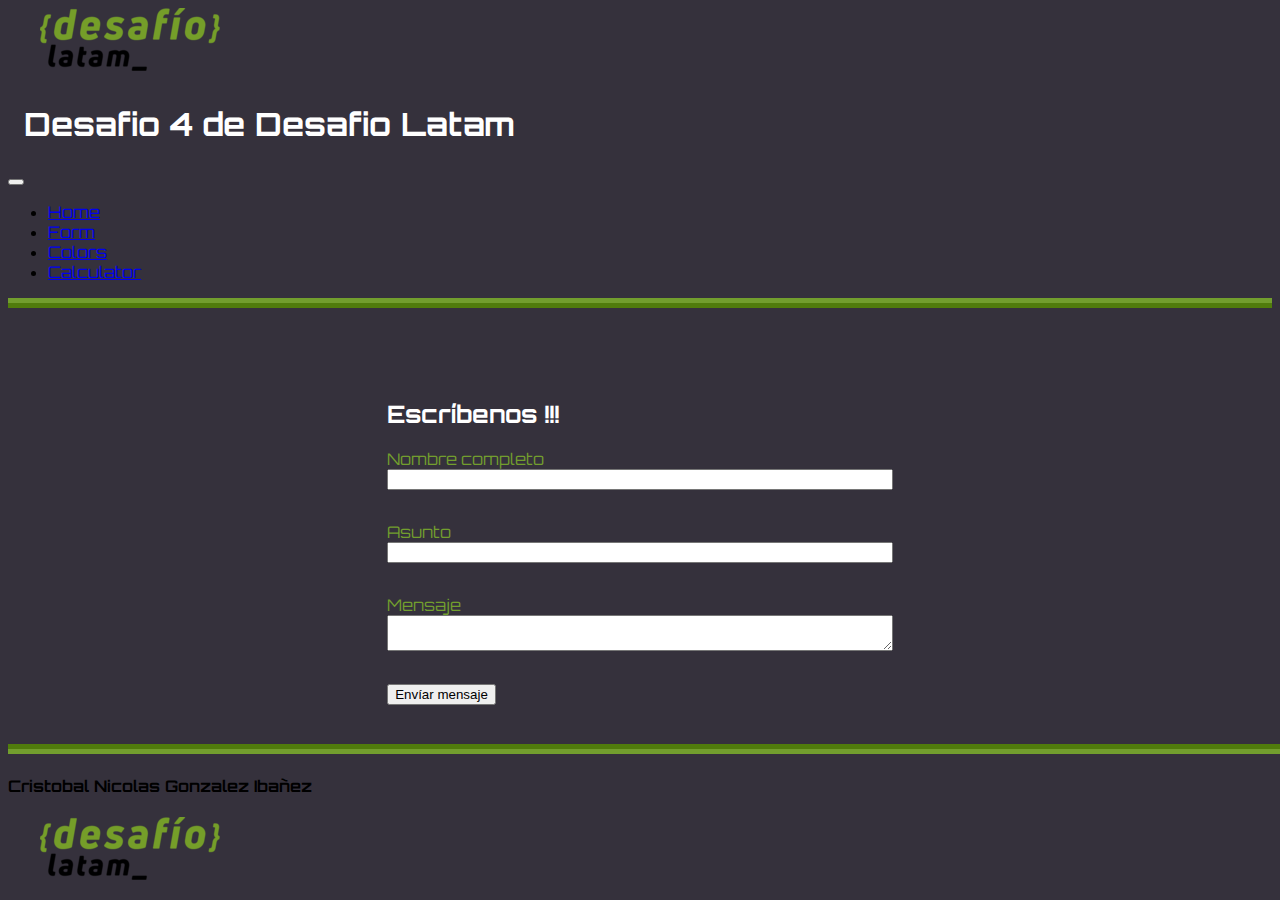
<file: ejercicio1.html>
<!DOCTYPE html>
<html lang="en">

<head>
    <meta charset="UTF-8">
    <link rel="shortcut icon" href="assets/img/favicon.png">
    <link href="https://fonts.googleapis.com/css2?family=Orbitron:wght@400;700&display=swap" rel="stylesheet">
    <link href="https://cdn.jsdelivr.net/npm/bootstrap@5.1.1/dist/css/bootstrap.min.css" rel="stylesheet" integrity="sha384-F3w7mX95PdgyTmZZMECAngseQB83DfGTowi0iMjiWaeVhAn4FJkqJByhZMI3AhiU" crossorigin="anonymous"/>
    <link rel="stylesheet" href="assets/css/style.css" />
    <title>Desafio 4 de Desafio Latam</title>
</head>

<body>
    <nav class="navbar navbar-expand-lg navbar-dark">
        <div class="container-fluid">
          <a class="navbar-brand" href="#"><img src="assets/img/logo.png" alt="Logo de Desafio Latam" class="main-logo"></a>
          <h1 class="text-center">Desafio 4 de Desafio Latam</h1>
          <button class="navbar-toggler w-100" type="button" data-bs-toggle="collapse" data-bs-target="#navbarNav" aria-controls="navbarNav" aria-expanded="false" aria-label="Toggle navigation">
            <span class="navbar-toggler-icon"></span>
          </button>
          <div class="collapse navbar-collapse" id="navbarNav">
            <ul class="navbar-nav me-5">
              <li class="nav-item">
                <a class="nav-link active" aria-current="page" href="./index.html">Home</a>
              </li>
              <li class="nav-item">
                <a class="nav-link" href="./ejercicio1.html">Form</a>
              </li>
              <li class="nav-item">
                <a class="nav-link" href="./ejercicio2.html">Colors</a>
              </li>
              <li class="nav-item">
                <a class="nav-link" href="./ejercicio3.html">Calculator</a>
              </li>
            </ul>
          </div>
        </div>
    </nav>
    <div>
        <div style="width: 40%;margin: 6rem auto; color:#729E2E;">
            <h2 style="color: #fff;">
                Escríbenos !!!
            </h2>
            <div class="resultado" style="color:green;font-style: italic">
            </div>
            <form id="formulario">
                <div>
                    <div style="display: flex;flex-direction: column;">
                        <label>
                            Nombre completo
                        </label>
                        <input id="nombre" type="text">
                        <p class="errorNombre" style="color:red;font-style: italic;"></p>
                    </div>
                    <div style="display: flex;flex-direction: column;">
                        <label>
                            Asunto
                        </label>
                        <input id="asunto" type="text">
                        <p class="errorAsunto" style="color:red;font-style: italic;"></p>
                    </div>
                </div>
                <div style="display: flex;flex-direction: column;">
                    <label>
                        Mensaje
                    </label>
                    <textarea id="mensaje"></textarea>
                    <p class="errorMensaje" style="color:red;font-style: italic;"></p>
                </div>
                <div>
                    <button id="botton" type="submit">
                        Envíar mensaje
                    </button>
                </div>
            </form>
        </div>
    </div>
    <footer style="position:absolute; bottom: 0; width: 100%;">
        <div class="container mt-1">
            <div class="row">
                <div class="col-md-6 text-center text-light">
                    <h4 class="mt-4">Cristobal Nicolas Gonzalez Ibañez</h4>
                </div>
                <div class="col-md-6 text-center">
                    <img src="assets/img/logo.png" alt="Logo de Desafio Latam" class="main-logo mt-2">
                </div>
            </div>
        </div>
    </footer>
    <script>
        const regExp = /[A-Z]/i;
        const inputsToValidate = [document.getElementById('nombre'),
                                  document.getElementById('asunto'), 
                                  document.getElementById('mensaje')];
        const errorMsg = document.querySelectorAll('p');
        const result = document.getElementsByClassName('resultado');
        const form = document.getElementById('formulario');
        let bool;

        let validation = (toValidate) =>{
            if (regExp.test(toValidate)) return true;
            return false;
        }

        function sendForm(){
            bool = true;
            result[0].innerHTML = '';
            inputsToValidate.forEach((currentItem, index) => {
                if(!validation(currentItem.value)){
                    errorMsg[index].innerHTML =  `El ${currentItem.id} es requerido`;
                    bool = false;
                }else{
                    errorMsg[index].innerHTML = '';
                }
            });
            if (bool) result[0].innerHTML = 'Mensaje enviado con éxito !!!';
        }

        form.addEventListener('submit', (e) =>{
            e.preventDefault();
            sendForm();
        });
    </script>
</body>

</html>
</file>
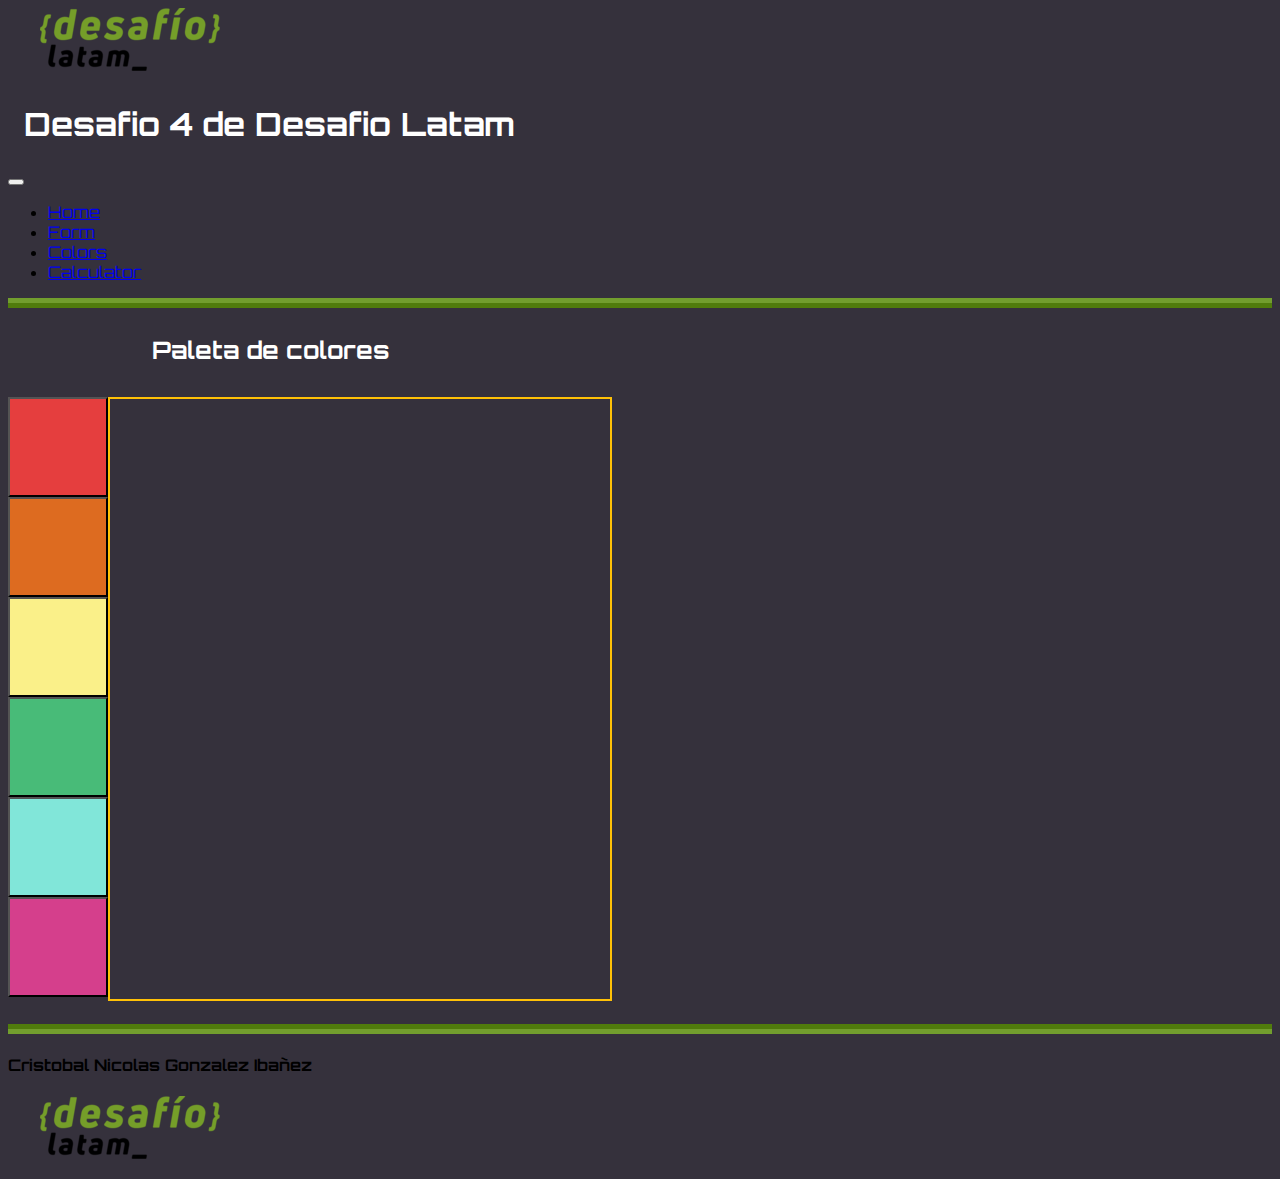
<file: ejercicio2.html>
<!DOCTYPE html>
<html lang="en">

<head>
    <meta charset="UTF-8">
    <link rel="shortcut icon" href="assets/img/favicon.png">
    <link href="https://fonts.googleapis.com/css2?family=Orbitron:wght@400;700&display=swap" rel="stylesheet">
    <link href="https://cdn.jsdelivr.net/npm/bootstrap@5.1.1/dist/css/bootstrap.min.css" rel="stylesheet" integrity="sha384-F3w7mX95PdgyTmZZMECAngseQB83DfGTowi0iMjiWaeVhAn4FJkqJByhZMI3AhiU" crossorigin="anonymous"/>
    <link rel="stylesheet" href="assets/css/style.css" />
    <title>Desafio 4 de Desafio Latam</title>
</head>

<body>
    <nav class="navbar navbar-expand-lg navbar-dark">
        <div class="container-fluid">
          <a class="navbar-brand" href="#"><img src="assets/img/logo.png" alt="Logo de Desafio Latam" class="main-logo"></a>
          <h1 class="text-center">Desafio 4 de Desafio Latam</h1>
          <button class="navbar-toggler w-100" type="button" data-bs-toggle="collapse" data-bs-target="#navbarNav" aria-controls="navbarNav" aria-expanded="false" aria-label="Toggle navigation">
            <span class="navbar-toggler-icon"></span>
          </button>
          <div class="collapse navbar-collapse" id="navbarNav">
            <ul class="navbar-nav me-5">
              <li class="nav-item">
                <a class="nav-link active" aria-current="page" href="./index.html">Home</a>
              </li>
              <li class="nav-item">
                <a class="nav-link" href="./ejercicio1.html">Form</a>
              </li>
              <li class="nav-item">
                <a class="nav-link" href="./ejercicio2.html">Colors</a>
              </li>
              <li class="nav-item">
                <a class="nav-link" href="./ejercicio3.html">Calculator</a>
              </li>
            </ul>
          </div>
        </div>
    </nav>
<div>
    <div>
        <h2 style="color: #fff; margin: 2rem 9rem">
            Paleta de colores
        </h2>
        <div style="display: flex;">
            <div style="display: flex;flex-direction: column;">
                <button id="btn-1" style="background-color: #e53e3e; width:100px;height: 100px;" type="button">
                </button>
                <button id="btn-2" style="background-color: #dd6b20; width:100px;height: 100px" type="button">
                </button>
                <button id="btn-3" style="background-color: #faf089; width:100px;height: 100px" type="button">
                </button>
                <button id="btn-4" style="background-color: #48bb78; width:100px;height: 100px" type="button">
                </button>
                <button id="btn-5" style="background-color: #81e6d9; width:100px;height: 100px" type="button">
                </button>
                <button id="btn-6" style="background-color: #d53f8c; width:100px;height: 100px" type="button">
                </button>
            </div>
            <div style="width: 500px;height: 600px">
                <div id="caja" style="border:2px solid #FFC107;width: 100%;height: 100%">
                </div>
            </div>
        </div>
    </div>
</div>
<footer>
    <div class="container mt-1">
        <div class="row">
            <div class="col-md-6 text-center text-light">
                <h4 class="mt-4">Cristobal Nicolas Gonzalez Ibañez</h4>
            </div>
            <div class="col-md-6 text-center">
                <img src="assets/img/logo.png" alt="Logo de Desafio Latam" class="main-logo mt-2">
            </div>
        </div>
    </div>
</footer>
    <script>
      document.addEventListener('click', (e) => {
        if (e.target.localName == 'button')
        document.getElementById('caja').style.backgroundColor = e.target.style.backgroundColor;
      })
    </script>
</body>

</html>
</file>
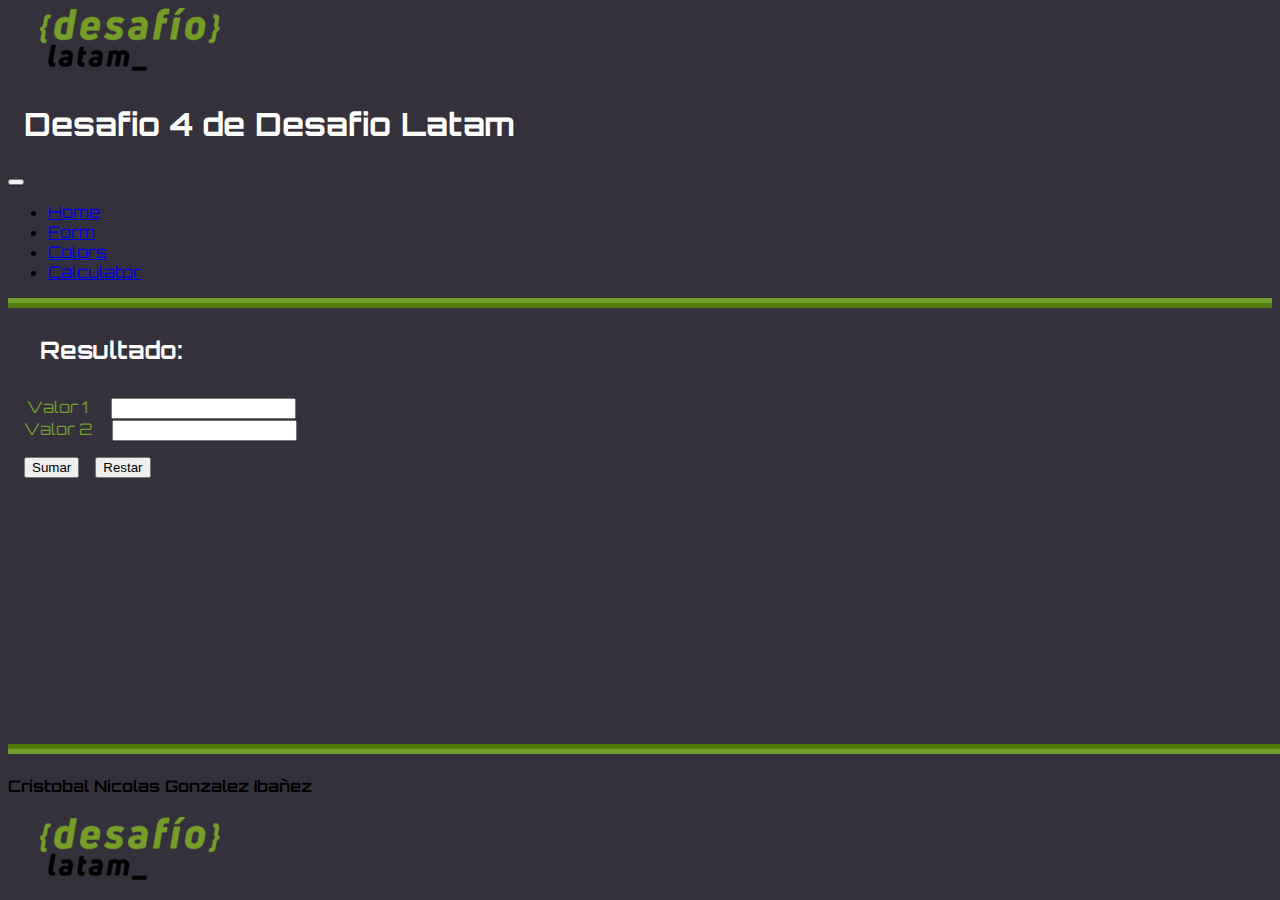
<file: ejercicio3.html>
<!DOCTYPE html>
<html lang="en">

<head>
    <meta charset="UTF-8">
    <link rel="shortcut icon" href="assets/img/favicon.png">
    <link href="https://fonts.googleapis.com/css2?family=Orbitron:wght@400;700&display=swap" rel="stylesheet">
    <link href="https://cdn.jsdelivr.net/npm/bootstrap@5.1.1/dist/css/bootstrap.min.css" rel="stylesheet" integrity="sha384-F3w7mX95PdgyTmZZMECAngseQB83DfGTowi0iMjiWaeVhAn4FJkqJByhZMI3AhiU" crossorigin="anonymous"/>
    <link rel="stylesheet" href="assets/css/style.css" />
    <title>Desafio 4 de Desafio Latam</title>
</head>

<body>
    <nav class="navbar navbar-expand-lg navbar-dark">
        <div class="container-fluid">
          <a class="navbar-brand" href="#"><img src="assets/img/logo.png" alt="Logo de Desafio Latam" class="main-logo"></a>
          <h1 class="text-center">Desafio 4 de Desafio Latam</h1>
          <button class="navbar-toggler w-100" type="button" data-bs-toggle="collapse" data-bs-target="#navbarNav" aria-controls="navbarNav" aria-expanded="false" aria-label="Toggle navigation">
            <span class="navbar-toggler-icon"></span>
          </button>
          <div class="collapse navbar-collapse" id="navbarNav">
            <ul class="navbar-nav me-5">
              <li class="nav-item">
                <a class="nav-link active" aria-current="page" href="./index.html">Home</a>
              </li>
              <li class="nav-item">
                <a class="nav-link" href="./ejercicio1.html">Form</a>
              </li>
              <li class="nav-item">
                <a class="nav-link" href="./ejercicio2.html">Colors</a>
              </li>
              <li class="nav-item">
                <a class="nav-link" href="./ejercicio3.html">Calculator</a>
              </li>
            </ul>
          </div>
        </div>
    </nav>
    <div>
        <div>
            <h2 style="color: #fff;margin: 2rem 2rem;">
                Resultado: <span style="color: #729E2E;" class="resultado"></span>
            </h2>
            <div>
                <div style="color: #729E2E">
                    <div>
                        <label style="margin: 1rem 1.2rem;" for="">Valor 1</label>
                        <input id="valor1" type="text">
                    </div>
                    <div>
                        <label style="margin: 1rem 1rem;" for="">Valor 2</label>
                        <input id="valor2" type="text">
                    </div>
                    <div style="display: flex;margin: 1rem;">
                        <button id="btn-sumar" type="button">
                            Sumar
                        </button>
                        <button style="margin-left: 1rem;" id="btn-restar" type="button">
                            Restar
                        </button>
                    </div>
                </div>
            </div>
        </div>
    </div>
    <footer style="position:absolute; bottom: 0; width: 100%;">
        <div class="container mt-1">
            <div class="row">
                <div class="col-md-6 text-center text-light">
                    <h4 class="mt-4">Cristobal Nicolas Gonzalez Ibañez</h4>
                </div>
                <div class="col-md-6 text-center">
                    <img src="assets/img/logo.png" alt="Logo de Desafio Latam" class="main-logo mt-2">
                </div>
            </div>
        </div>
    </footer>
    <script>
        const values = document.querySelectorAll('input');
        const buttons = document.querySelectorAll('button');

        function operate(toOperate){
            let result = 0;
            switch(toOperate){
                case 'sumar':
                    result = Number(values[0].value) + Number(values[1].value);
                    break;
                case 'restar':
                    result = Number(values[0].value) - Number(values[1].value);
                    break;
            }
            document.getElementsByClassName('resultado')[0].innerHTML = (result > 0) ? result : 0;
        }

        buttons[1].onclick = () => operate('sumar');
        buttons[2].onclick = () => operate('restar');
    </script>
</body>

</html>
</file>
<file: assets/css/style.css>
/* Normalize------
body,h1,h2,h3,h4,h5,p,section,article,div,nav,footer,ul,li,ol{margin: 0;padding: 0;}
/*Normalize------*/
nav{
    border-bottom: solid #729E2E 5px;
    box-shadow: 0px 5px 0 #507C0C;
}
body{
    background-color: #35313C;
    font-family: 'Orbitron', sans-serif;;
}
.main-logo{
    display: inline-block;
    padding-bottom: 0.5rem;
    margin-left: 2rem;
}

h1{
    display: inline-block;
    width: 100%;
    color: #fff;
    padding-left: 1rem;
}

h3{
    padding: 1rem .5rem;
    border-bottom: #507C0C solid 3px;
}

.card{
    background-color: #1B1C20;
    min-height: 410px;
}
.card-title{
    color:#fff
}
.card-text{
    color:#729E2E
}

.btn{
    background-color:#507C0C;
    color: #fff;
}

footer{
    margin-top: 2rem;
    margin-bottom: .5rem;
    border-top: solid #729E2E 5px;
    box-shadow: 0px -5px 0 #507C0C;
    font-weight: 700;
}
</file>
